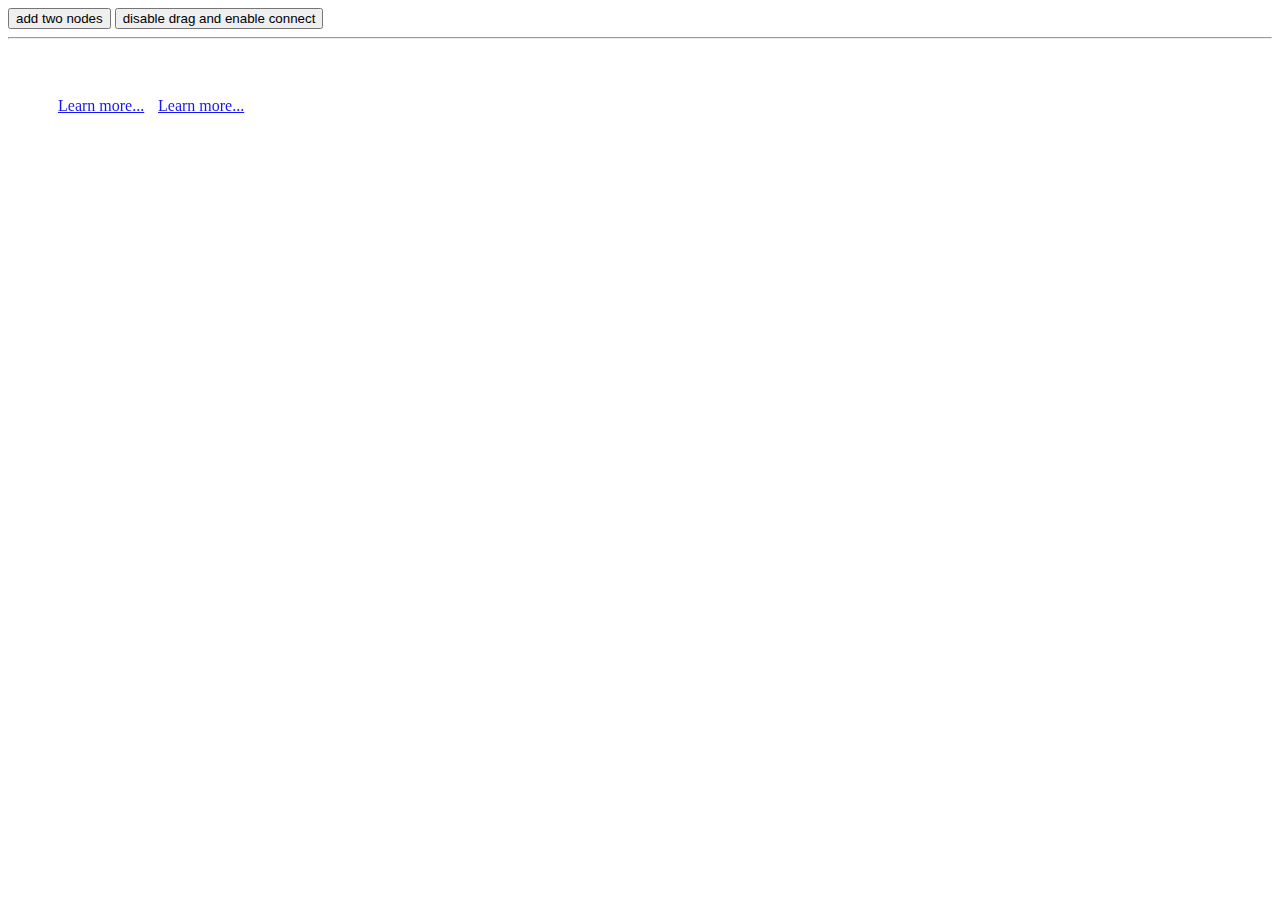
<file: test/newtestForG6.html>
<!doctype html>
<html>

<head>
	<title>webplot</title>
</head>

<body>

	<button onclick="change();">add two nodes</button>
	<button onclick="disableDrag();">disable drag and enable connect</button>

	<hr>

	<div id="ID-container"></div>

	<script src="../asset/js/g6.min.js"></script>
	<script>
		graph_data = {
			nodes: [{
				id: 'node-1',
				style: {
					x: 50,
					y: 50,
				}
			},
			{
				id: 'node-2',
				style: {
					x: 150,
					y: 50
				}
			},
			],
			edges: [{
				source: 'node-1',
				target: 'node-2'
			}],
		};


		const {
			Graph
		} = G6;

		const graph = new Graph({
			container: 'ID-container',
			data: graph_data,
			node: {
				type: 'html',
				style: {
					size: [100, 50],
					fill: "pink",
					innerHTML: '<a href="https://google.com">Learn more...</a>'
				},
				html: '<div style="width: 100%; height: 100%; display: flex; align-items: center; justify-content: center;">Custom HTML Node 1</div>'

			},
			edge: {
				type: "quadratic",
			},
			behaviors: [{
				type: 'zoom-canvas',
				sensitivity: 2,
			}, {
				type: 'drag-canvas',
			}, {
				key: 'drag-element',
				type: 'drag-element',
			}, {
				key: 'create-edge',
				type: 'create-edge',
				enable: false,
			}],

		});

		graph.render();

		function change() {
			graph.addData({
				nodes: [{
					id: "node-3"
				}, {
					id: "node-4"
				}],
				edges: [{
					source: "node-3",
					target: "node-4"
				}],
			});
			graph.render();
		}

		function disableDrag() {
			graph.updateBehavior({
				key: 'drag-element',
				enable: false,
			});
			graph.updateBehavior({
				key: 'create-edge',
				enable: true,
			});
		}
	</script>
</body>

</html>
</file>
